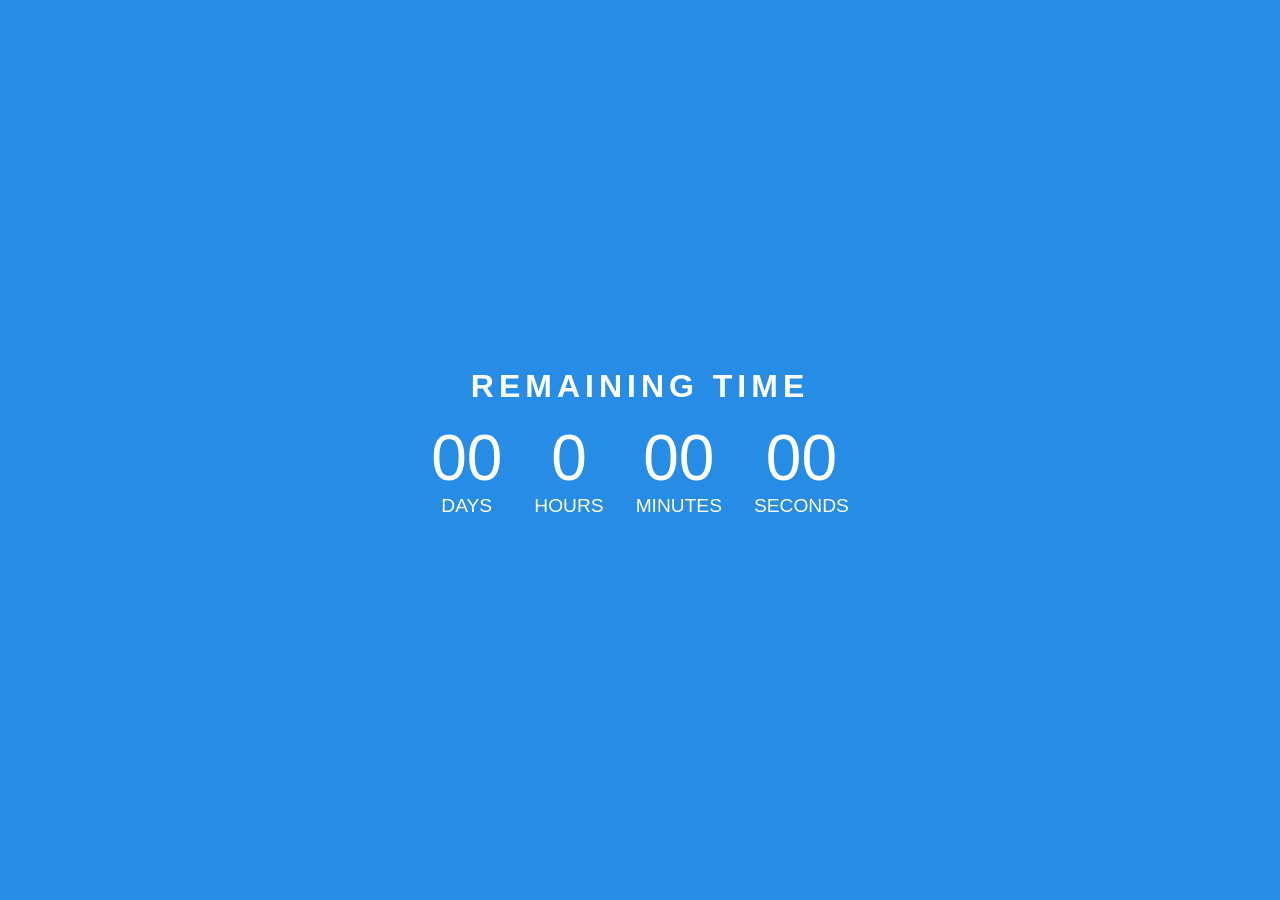
<file: task-2/index.html>
<!DOCTYPE html>
<html lang="en">
  <head>
    <meta charset="UTF-8" />
    <meta http-equiv="X-UA-Compatible" content="IE=edge" />
    <meta name="viewport" content="width=device-width, initial-scale=1.0" />
    <title>Coundown Timer</title>

    <link rel="stylesheet" href="style.css" />
  </head>
  <body>
    <div class="container">
      <h1>Remaining Time</h1>
      <div class="counterTimer">
        <p><span class="days">00</span> Days</p>
        <p><span class="hours">0</span> Hours</p>
        <p><span class="minutes">00</span> Minutes</p>
        <p><span class="seconds">00</span> Seconds</p>
      </div>
    </div>
  </body>

  <script src="script.js"></script>
</html>
</file>
<file: task-2/style.css>
* {
  margin: 0%;
  padding: 0%;
  color: white;
  font-family: sans-serif;
  background-color: rgb(38, 140, 229);
}

.container {
  width: 100%;
  height: 100vh;
  display: flex;
  justify-content: center;
  align-items: center;
  flex-direction: column;
}

h1 {
  text-transform: uppercase;

  letter-spacing: 5px;
}

.counterTimer {
  display: flex;
}
.counterTimer > p {
  font-size: 1.2rem;
  padding: 1rem;
  text-align: center;
  text-transform: uppercase;
}
.counterTimer > p > span {
  display: block;
  font-size: 4rem;
}
</file>
